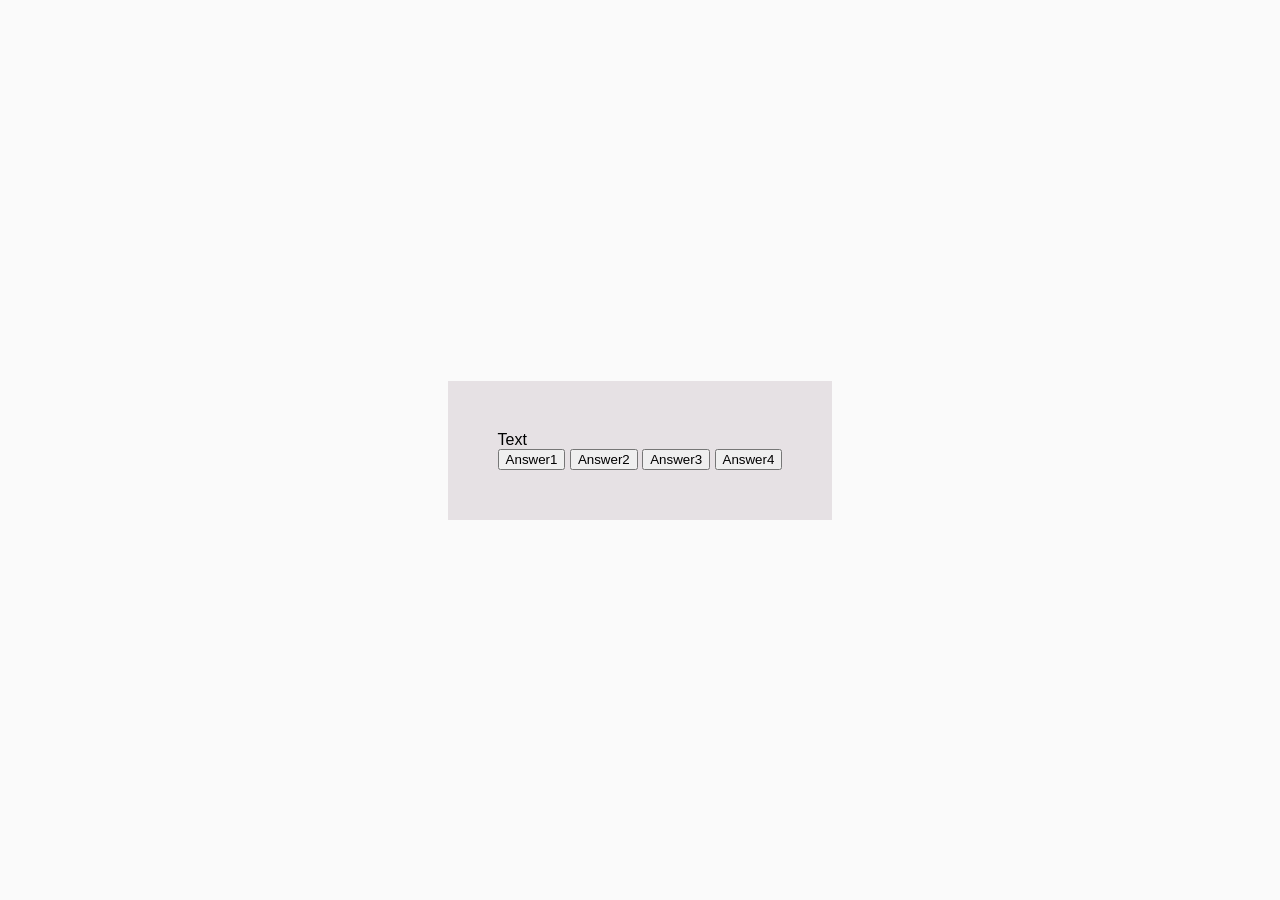
<file: Home work4-1/index.html>
<!DOCTYPE html>
<html lang="en">
<head>
    <meta charset="UTF-8">
    <meta name="viewport" content="width=device-width, initial-scale=1.0">
    <meta http-equiv="X-UA-Compatible" content="ie=edge">
    <title>Quiz</title>

<link rel="stylesheet" href="style.css">

</head>
<body>
    

<!-- score count area -->
        <h1 id = timer></h1>
      
         <!-- ---------------------------------------------------- -->  
         <div class="container">   
<!-- quiz -->
         <div class = "text" class="hide"> Text</div>    
        
            
             
            
            
           
            <div id="chiocebtns" class="button-grid">


                 <button class ="btn">Answer1</button>
                <button class ="btn">Answer2</button>
                <button class ="btn">Answer3</button>
                <button class ="btn">Answer4</button> 

                <!-- <button id="startQuiz">Start Quiz</button>
                <button id = "next">Next Question</button> -->
            </div>
        </div>
    
  
  
    


    <script src="./questions.js"></script>
    <script src="./script.js"></script>
    <!-- <script src="./questions.js"></script> -->

</body>
</html>
</file>
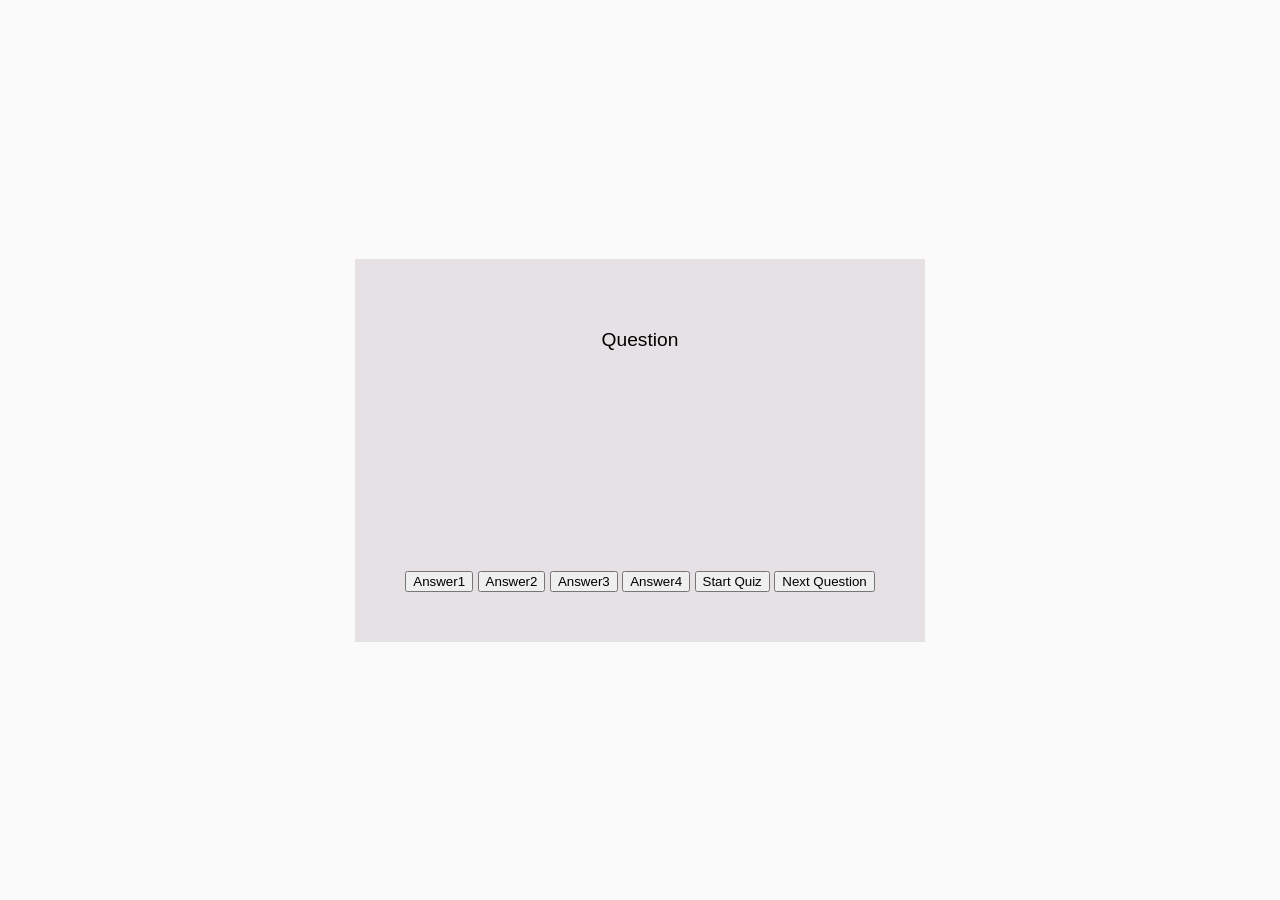
<file: Homework4/index.html>
<!DOCTYPE html>
<html lang="en">
<head>
    <meta charset="UTF-8">
    <meta name="viewport" content="width=device-width, initial-scale=1.0">
    <meta http-equiv="X-UA-Compatible" content="ie=edge">
    <title>Quiz</title>

<link rel="stylesheet" href="style.css">

</head>
<body>
    

<!-- score count area -->
        <h1 id = timer></h1>
      
         <!-- ---------------------------------------------------- -->  
         <div class="container">   

         <div class = "question-container" class="hide">     
        
            <div id="question">Question</div>           
           
            <div id="answerbutton" class="button-grid">


                 <button class ="btn1">Answer1</button>
                <button class ="btn2">Answer2</button>
                <button class ="btn3">Answer3</button>
                <button class ="btn4">Answer4</button> 

                <button id="startQuiz">Start Quiz</button>
                <button id = "next">Next Question</button>
            </div>
        </div>
    
  
  
    </div>  


    <script src="./questions.js"></script>
    <script src="./script.js"></script>
    <!-- <script src="./questions.js"></script> -->

</body>
</html>
</file>
<file: Home work4-1/style.css>
*,* ::before, *::after {
    box-sizing: border-box;
    font-family: Arial, Helvetica, sans-serif;
}

body {
    background-color:#FAFAFA;
    padding: 0;
    margin: 0;
    display: flex;
    width: 100vw;
    height: 100vh;
    justify-content: center;
    align-items: center;

}

#question{
    padding: 20px;
    margin-bottom: 200px;
    text-align: center;
    font-size: larger;
}
.container{

    background-color:#E6E1E4;
    padding: 50px;

}
#timer{

    position: absolute;
    margin: 0px;
}
</file>
<file: Homework4/style.css>
*,* ::before, *::after {
    box-sizing: border-box;
    font-family: Arial, Helvetica, sans-serif;
}

body {
    background-color:#FAFAFA;
    padding: 0;
    margin: 0;
    display: flex;
    width: 100vw;
    height: 100vh;
    justify-content: center;
    align-items: center;

}

#question{
    padding: 20px;
    margin-bottom: 200px;
    text-align: center;
    font-size: larger;
}
.container{

    background-color:#E6E1E4;
    padding: 50px;

}
#timer{

    position: absolute;
    margin: 0px;
}
</file>
